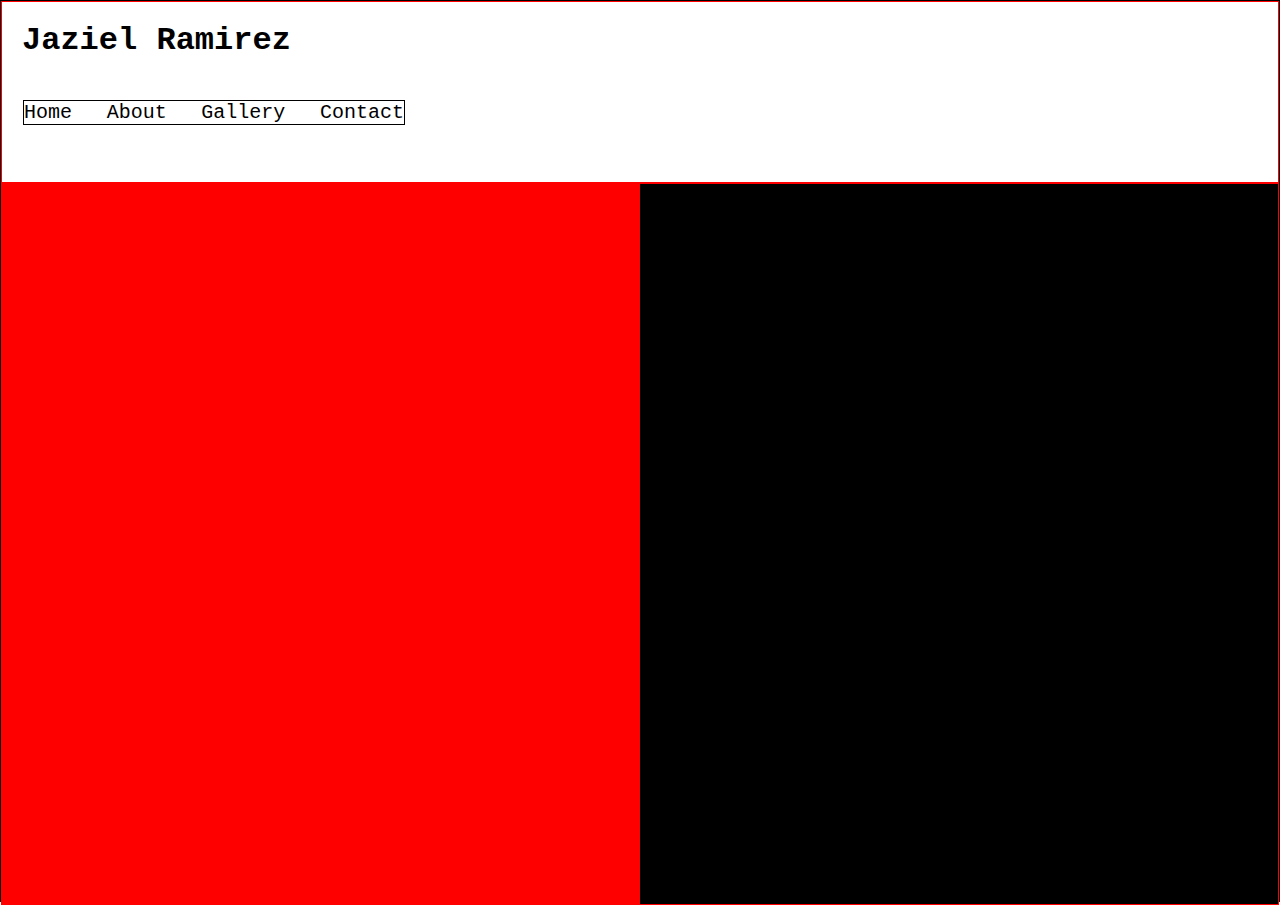
<file: aboutPage.html>
<html lang="en">
<head>
    <meta charset="UTF-8">
    <meta http-equiv="X-UA-Compatible" content="IE=edge">
    <meta name="viewport" content="width=device-width, initial-scale=1.0">
    <title>About</title>
    <link rel="stylesheet" href="./about-styles.css">
</head>
<body>
    <div class="main-container">
        <header class="border-red">
            <div class="Logo border">
                <h1>Jaziel Ramirez</h1>
            </div>
            <nav class="border-blue">
                <ul class="border-black">
                    <li>Home</li>
                    <li>About</li>
                    <li>Gallery</li>
                    <li>Contact</li>
                </ul>
            </nav>
        </header>
        <main class="border-red">
            <div class="img-border-black"></div>
            <div class="about-border-black"></div>
        </main>   
    </div>
</body>
</html>
</file>
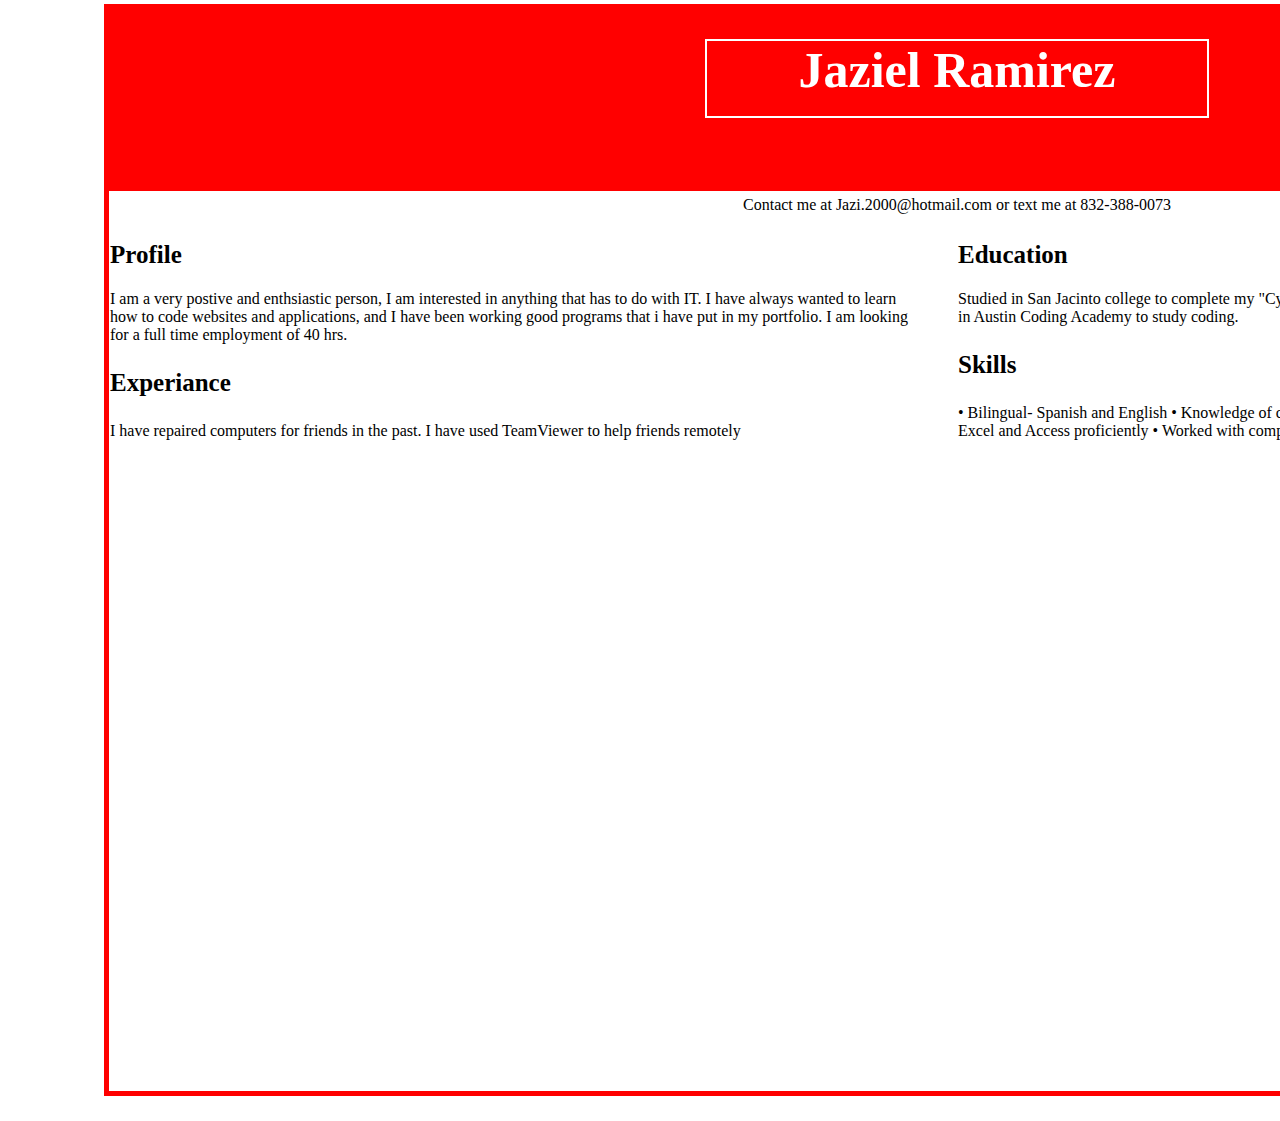
<file: resume.html>
<!DOCTYPE html>
<html lang="en">
<head>
    <meta charset="UTF-8">
    <meta http-equiv="X-UA-Compatible" content="IE=edge">
    <meta name="viewport" content="width=device-width, initial-scale=1.0">
    <title>Resume</title>
    <link rel="stylesheet" href="./resume-styles.css">
    </head>
    <body>
        <header>
            <h1>Jaziel Ramirez</h1>
        </header>
            <main><nav>Contact me at Jazi.2000@hotmail.com or text me at 832-388-0073</nav>
                <div class="main-container">
                <section>
                    <h2 class="profile">Profile</h2>
                      <p1>I am a very postive and enthsiastic person, I am interested in anything that has to do with IT. I have always wanted to learn how to code websites and applications, and I have been working good programs that i have put in my portfolio. I am looking for a full time employment of 40 hrs.</p1>
                    <h3 class="experiance">Experiance</h3> 
                        <p1>I have repaired computers for friends in the past. I have used TeamViewer to help friends remotely</p1>          
                </section>
                <section1>
                    <h2 class="education">Education</h2>
                    <p2> Studied in San Jacinto college to complete my "Cyber Security specialty, Certificate of Technology". I am currently enrolled in Austin Coding Academy to study coding.</p2>
                    <h3 class="skills">Skills</h3>   
                    <p2>• Bilingual- Spanish and English
                        • Knowledge of computer parts and computer applications
                        • Able to use Word, PowerPoint, Excel and Access proficiently 
                        • Worked with computer parts
                        • Knowledge of installing new software
                        • TeamViewer 
                        </p2> 
                </section1>
            </div>
        
            </main>
    </body>

</html>
</file>
<file: about-styles.css>
@import url('https://fonts.googleapis.com/css2?family=Roboto+Mono:wght@400;700&display=swap')

*{
    box-sizing: border-box;
}

.main-container {
    border: 1px solid black;
}

.border-red {
    border: 1px solid red;
}

.border-blue {
    border: 1px solid transparent;
}

.border-black {
    border: 1px solid black;
}

body {
    margin: 0;
}

.main-container {
    height: 100vh;
    font-family: 'Roboto Mono', monospace;
}

header {
    height: 180px;
    display: flez;
    flex-direction: column;
}

header div.logo {
    flex: 1;
    padding: 20px;
}

header div.logo h1 {
    margin: 0;
}

header nav {
    flex: 1;
    padding: 20px;
}

header nav ul {
  list-style: none;
  padding: 0;
  margin: 0;
  width: 380px;
  display: flex;
  flex-direction: row;
  align-items: center;
  justify-content: space-between;
}

header nav ul li {
    font-size: 20px;
}

main {
    height: calc(100% - 180px);
    display: flex;
}

main div {
    flex: 1;
}

main div:nth-child(1) {
    background: red;
}

main div:nth-child(2) {
    background: black;
}
@media (max-width: 768px) {
    main {
        flex-direction: column-reverse;
    }
}
</file>
<file: resume-styles.css>
body {
    margin: 0;
    size: 100%;
    position: absolute;
    border: 4px solid transparent;   
    height: 100%;
    margin-left: 100px;
    margin-right: 100px;
}
.main-container{
    grid-template-columns: 1fr 1fr;
    grid-template-rows: 2fr;
    height: 100vh;
    display: grid;
}
header{
    height: 20vh;
    border: 1px solid red;
    text-align: center;
    background-color: red;
}
h1{
    color: white;
    border: 2px solid white;
    font-size: 50px;
    width: 500px;
    background-color: red;
    height: 75px;
    margin-left: 600px;
    margin-right: 600px;
}
nav {
    border: 5px solid transparent;
    text-align: center;
}
main{
    height: 95vh;
    border: 5px solid red;
    height: 100%;
}
h2.profile{
grid-column: 1;
font-size: 25px;
}
h3.experiance{
    font-size: 25px;
}
h2.education{
    font-size: 25px;
}
h3.skills{
    font-size: 25px;
}
section {
    border: 1px solid transparent;
    height: 100%;
    width: 95%;
}
section1 {
    border: 1px solid transparent;
    height: 100%;
    width: 95%;
}
@media (max-width: 768px) {
    main {
        flex-direction: column-reverse;
    }
}
</file>
